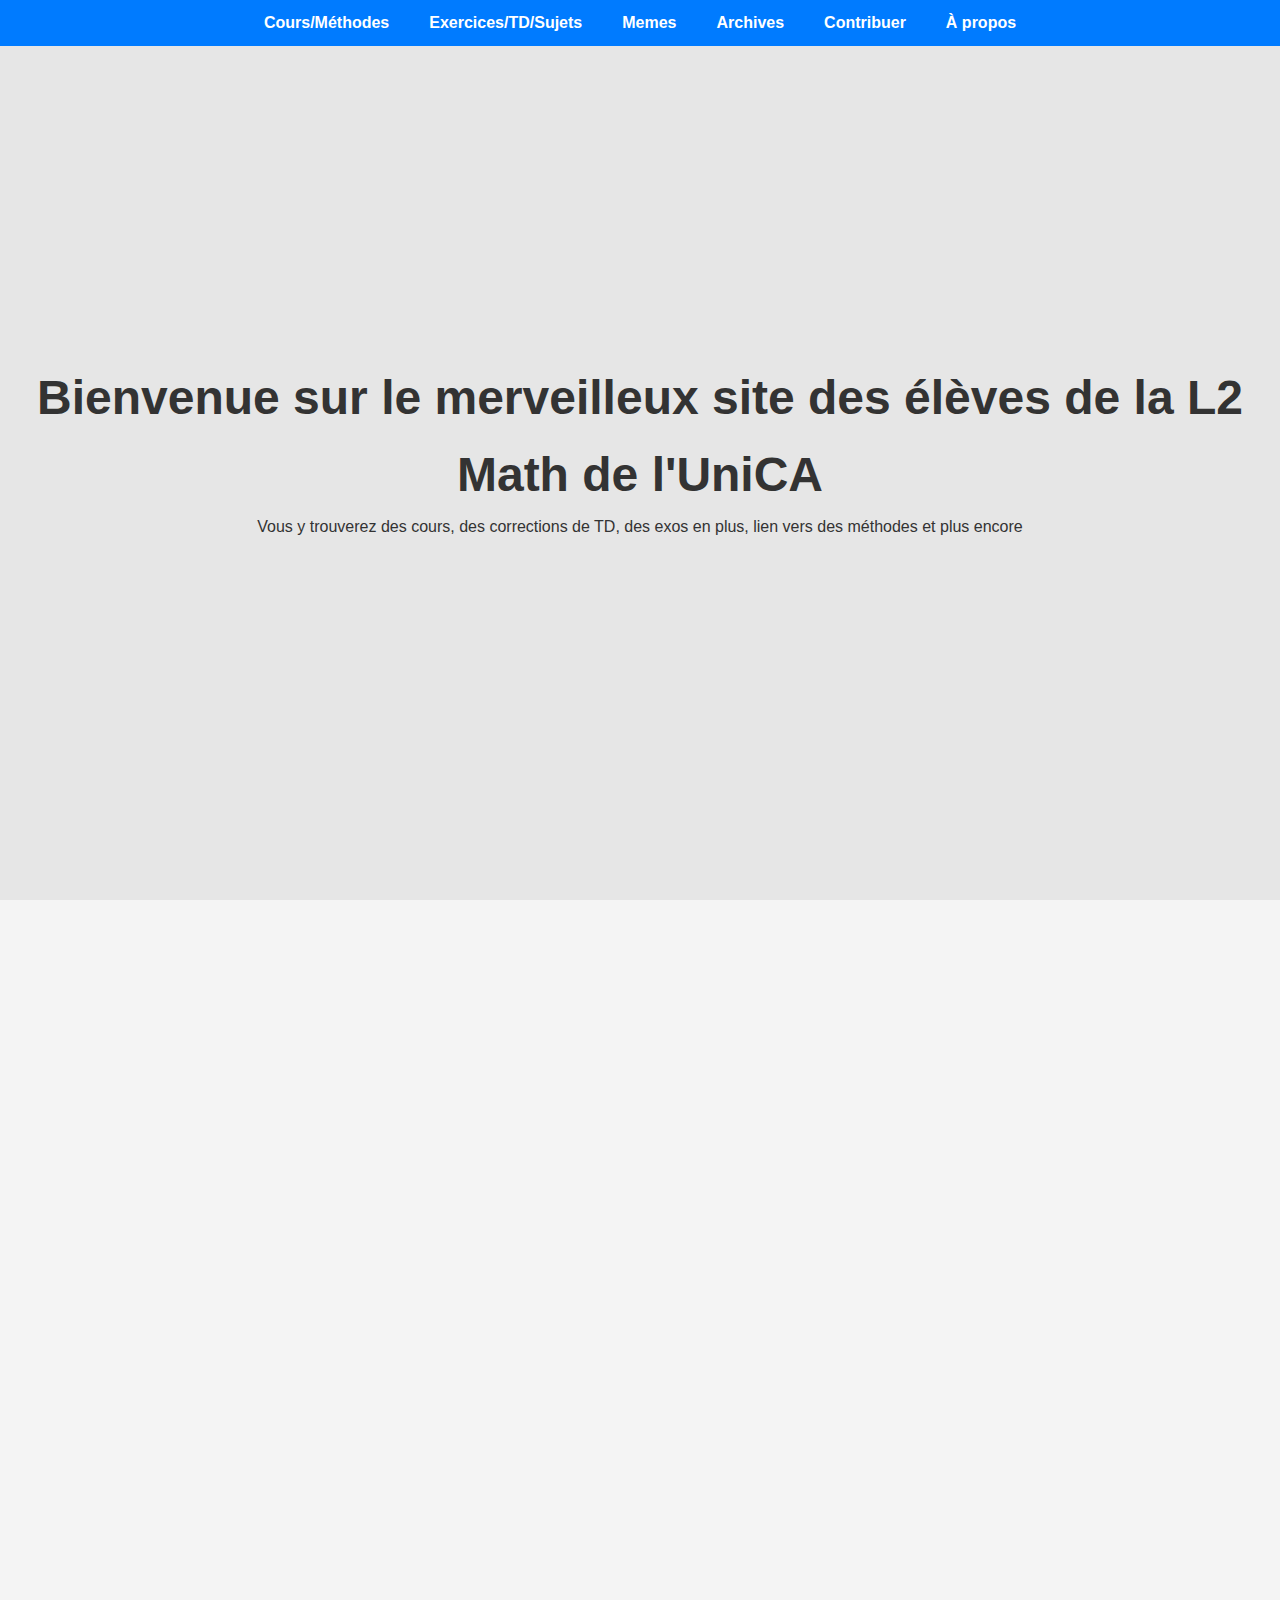
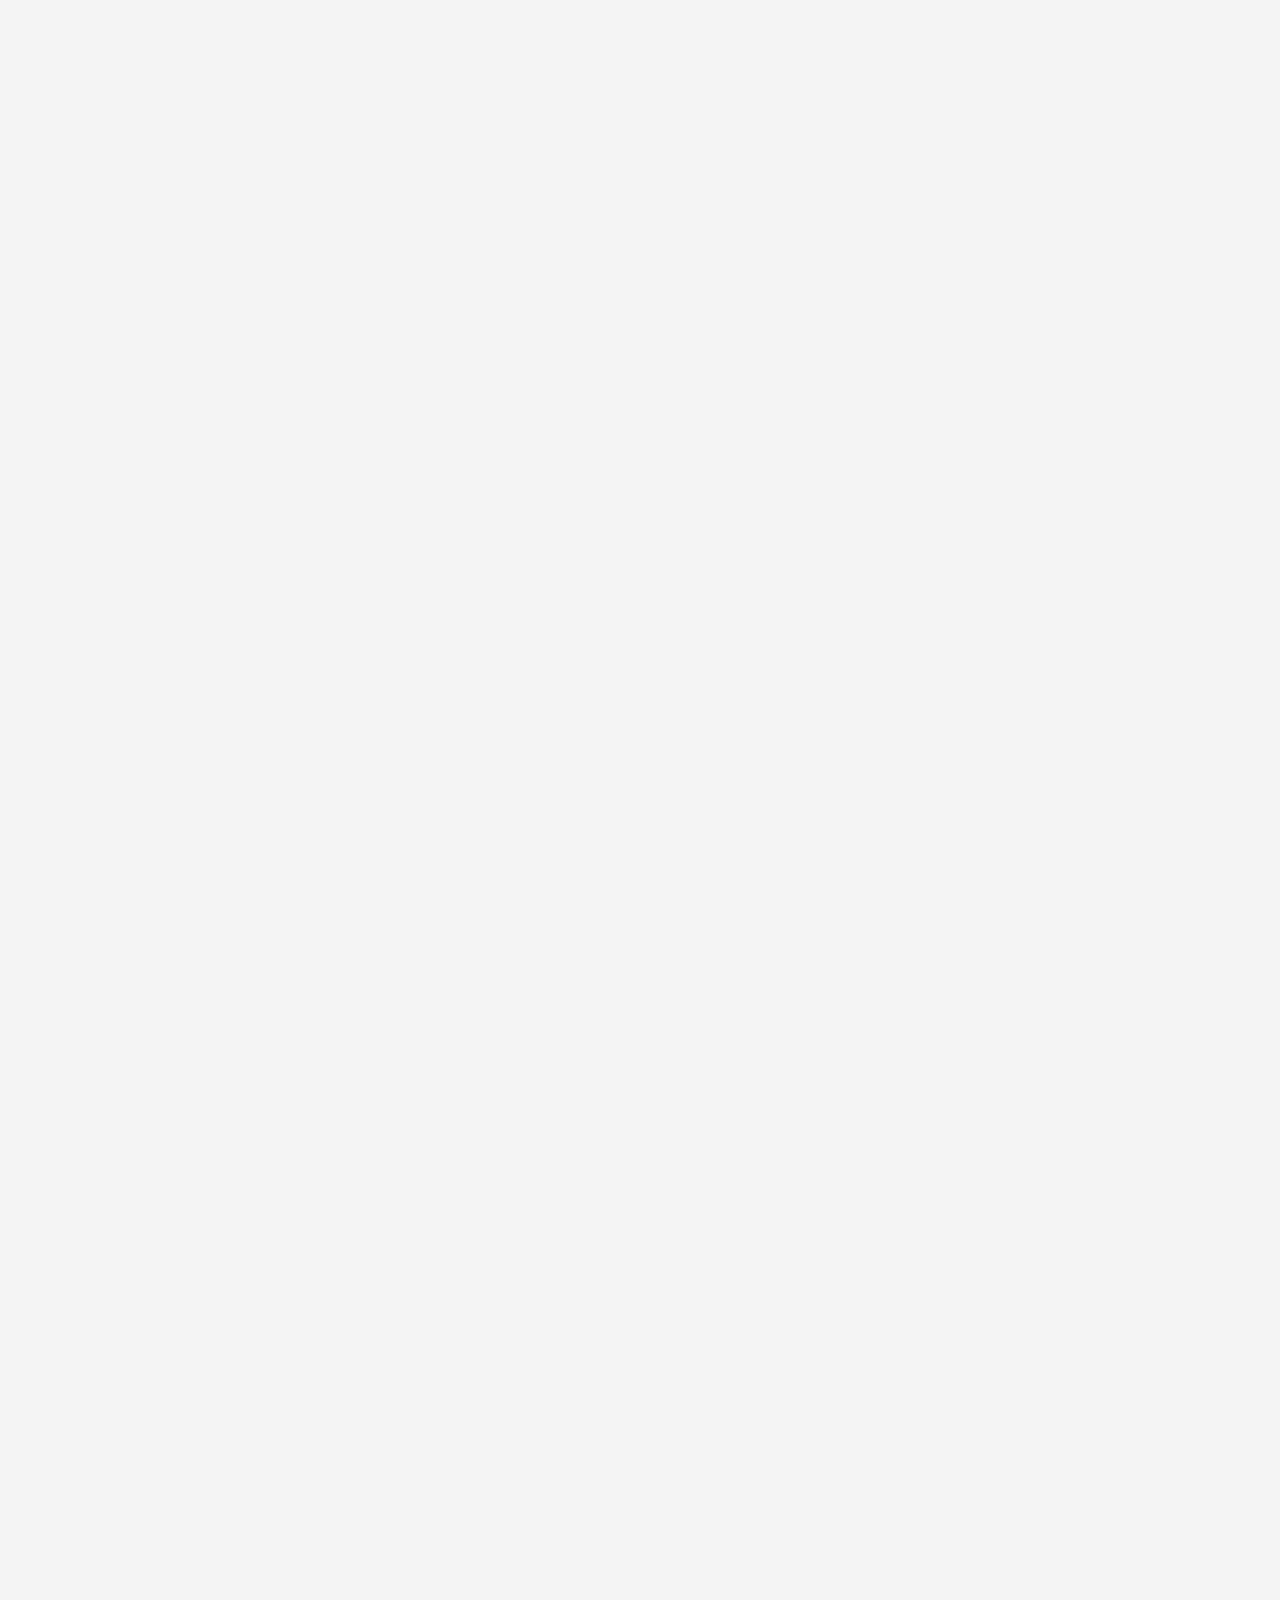
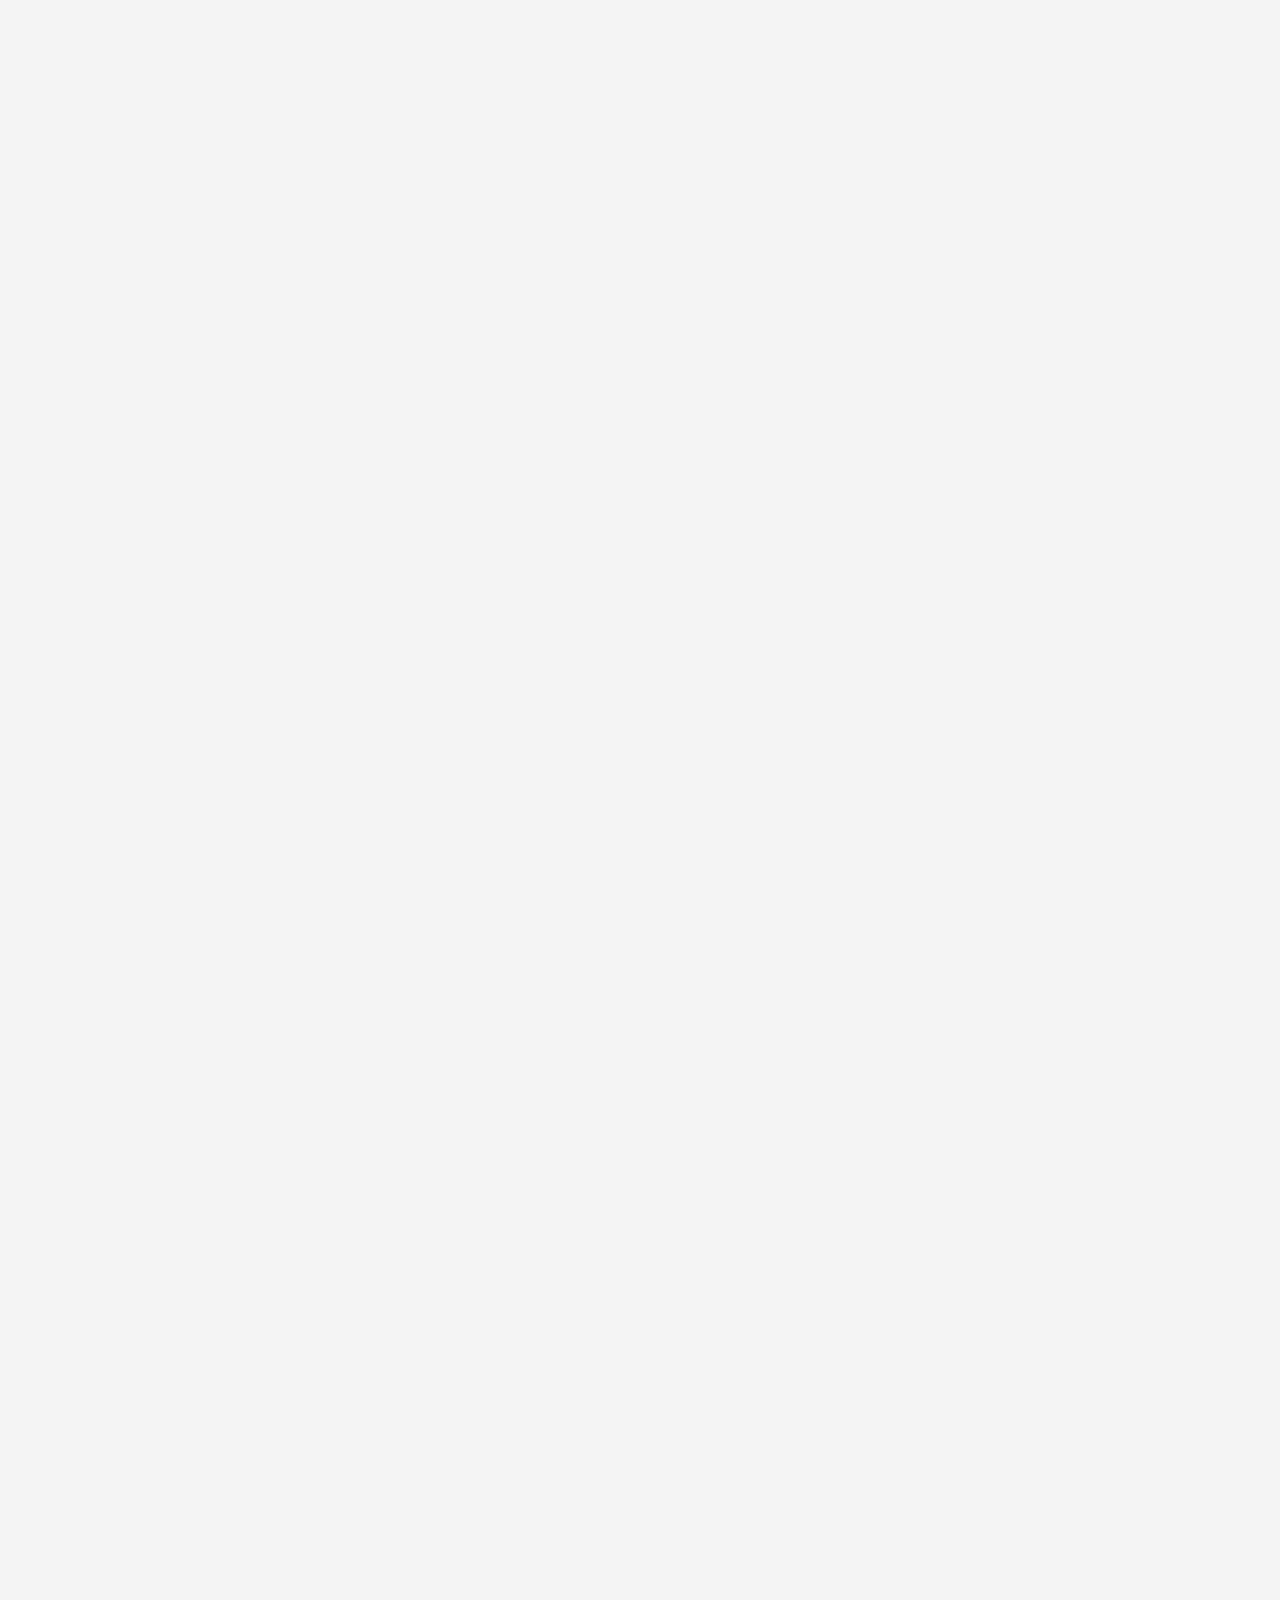
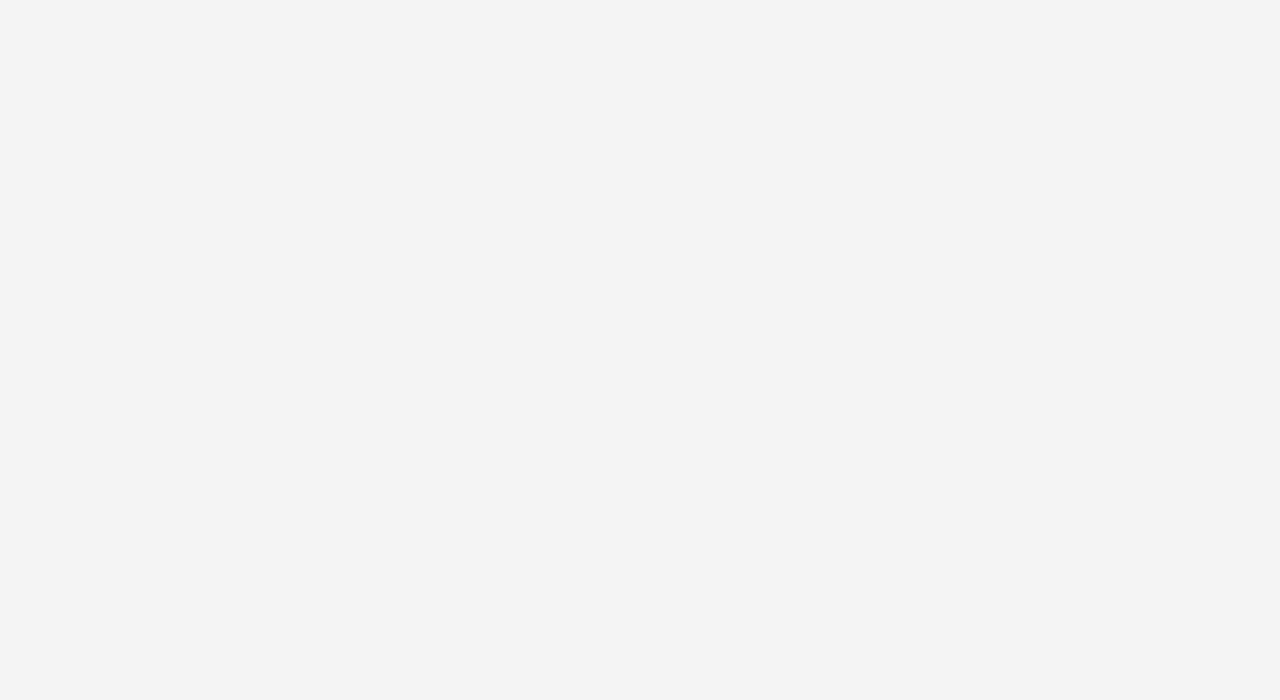
<file: index.html>
<!DOCTYPE html>
<html lang="fr">
<head>
    <meta charset="UTF-8">
    <meta name="viewport" content="width=device-width, initial-scale=1.0">
    <title>L2 Math</title>
    <link rel="stylesheet" href="css/styles.css">
</head>
<body>
    <header>
        <nav>
            <ul class="menu">
                <li><a href="#cours">Cours/Méthodes</a></li>
                <li><a href="#exercices">Exercices/TD/Sujets</a></li>
                <li><a href="#memes">Memes</a></li>
                <li><a href="html\archives.html" id="regular">Archives</a></li>
                <li><a href="#contribuer">Contribuer</a></li>
                <li><a href="#about">À propos</a></li>
            </ul>
        </nav>
    </header>

    <main>
        <section id="accueil" class="home-center">
            <h1>Bienvenue sur le merveilleux site des élèves de la L2 Math de l'UniCA</h1>
            <p>Vous y trouverez des cours, des corrections de TD, des exos en plus, lien vers des méthodes et plus encore</p>
        </section>

        <section id="cours" class="hidden-section">
            <h1>Cours/Méthodes</h1>
            <p>Vous pouvez trouver des cours et méthodes réécrits par des élèves ou des PDF combinés. Ils peuvent contenir des erreurs.
                si vous en trouvez (ou que vous voulez ajouter un cours), veuillez les signaler en suivant la procédure de l'onglet "Contribuer"
            </p>
            <div id="container-cours" class="container">
            </div>
        </section>

        <section id="exercices" class="hidden-section">
            <h1>Exercices/TD</h1>
            <p>Vous trouverez des corrigés de TD et des exos exotiques (du programme de prépa MP par exemple)</p>
        </section>

        <section id="memes" class="hidden-section">
            <h1>Memes</h1>
            <p>De quoi se détendre quand les notes de son partiel tendent vers 10 par valeurs inférieures</p>
        </section>

        <section id="contribuer" class="hidden-section">
            <h1>Contribuer</h1>
            <p>Vous voulez contribuer au site? Vous avez tapé un cours qui n'as pas de support? Vous avez la correction des TD?
                Vous avez repéré une erreur dans le cours ou dans le site(les rédacteurs du site ne savent faire que des maths et dictent
                le texte via ChatGPT)? Vous êtes au bon endroit. Veuillez trouver, ci-après, comment contribuer au site.
            </p>
            <a href="https://github.com/WOGYT/Site_L2_MATH_UCA">Comment Contribuer à ce projet</a>
        </section>

        <section id="about" class="hidden-section">
            <h1>À propos de nous</h1>
            <p>À l'époque des dinosaures, un site web fut créé (la preuve de l'existence du web il y a 
                10 millions d'années sera laissé en exercice au lecteur. ps: pensez à l'analyse synthèse) qui contient de quoi passer
            sereinement ses partiels de L2 math. En voici les vestiges (reste à prouver qu'il sont uniques)</p>
            <p>En cas de questions ou de problèmes, merci de me contacter par mail: gabriel.legout9@gmail.com</p>
        </section>
    </main>

    <script src="js/script.js"></script>
</body>
</html>
</file>
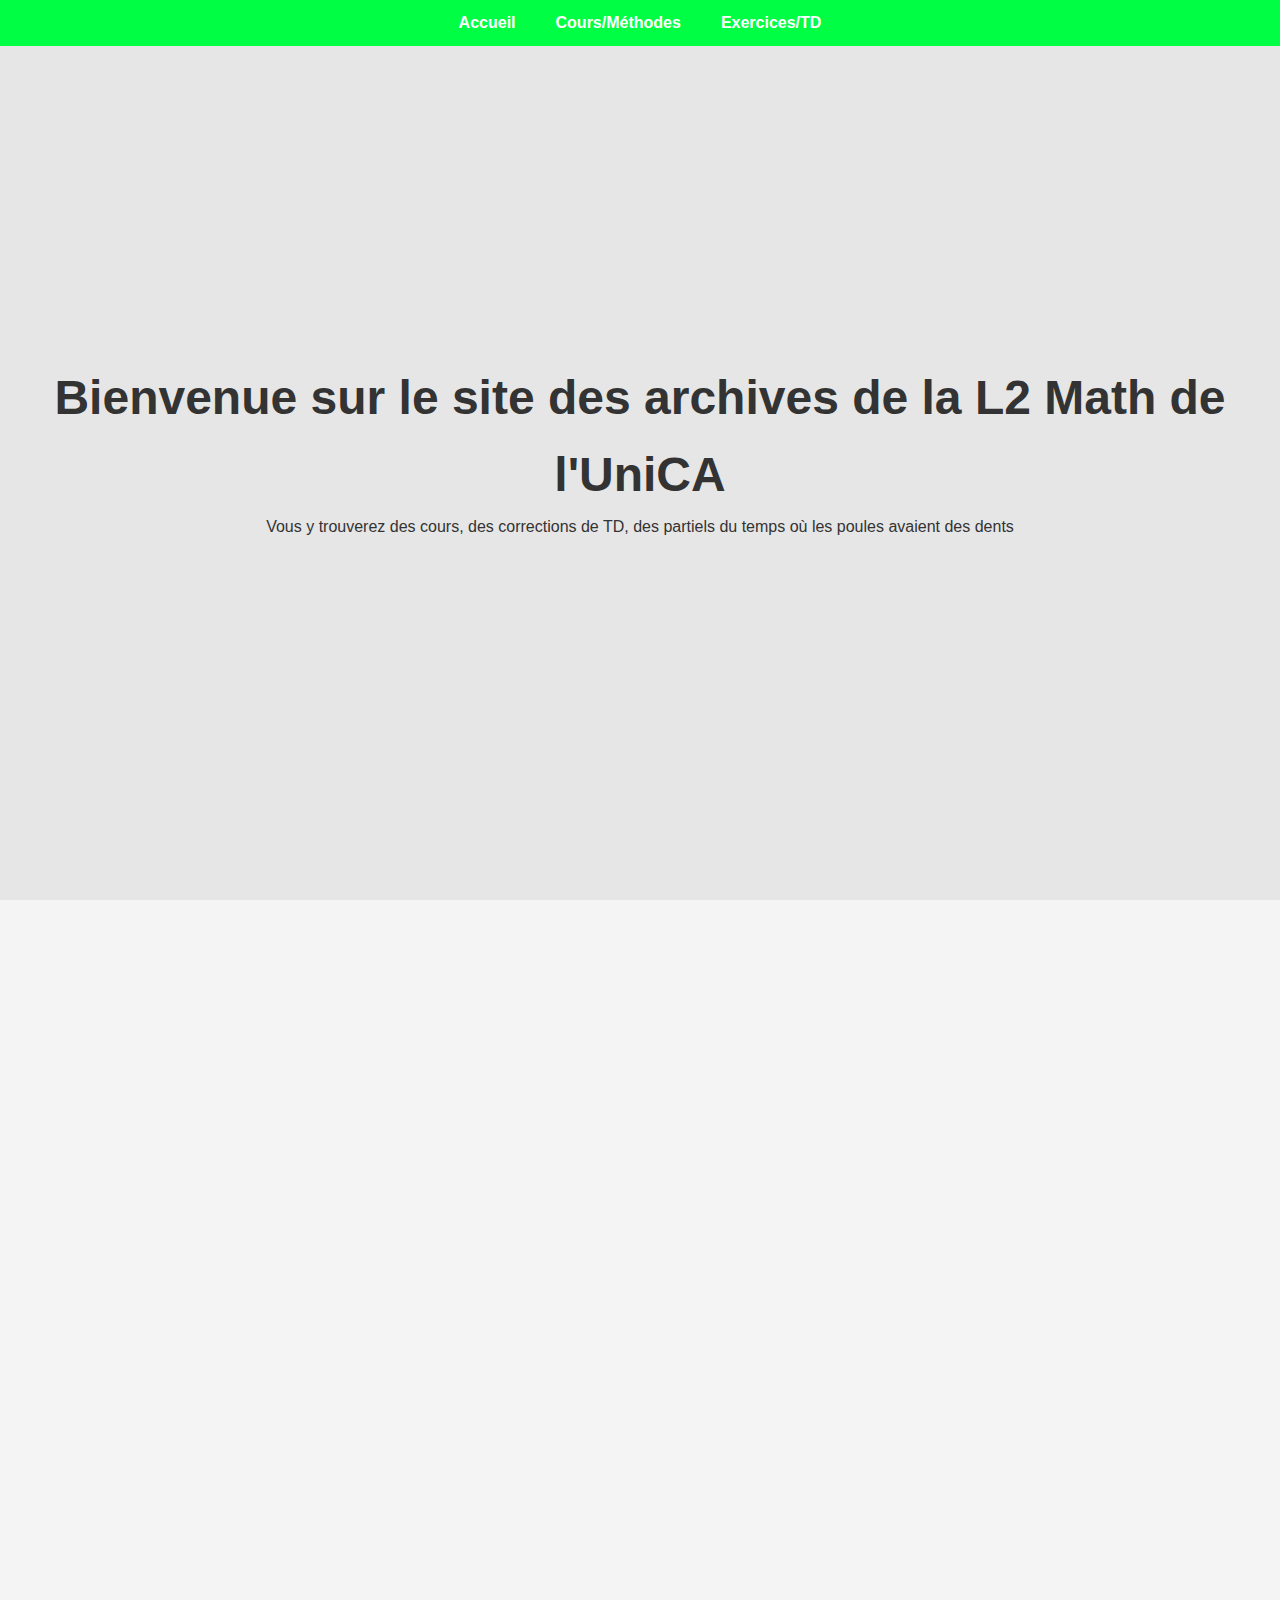
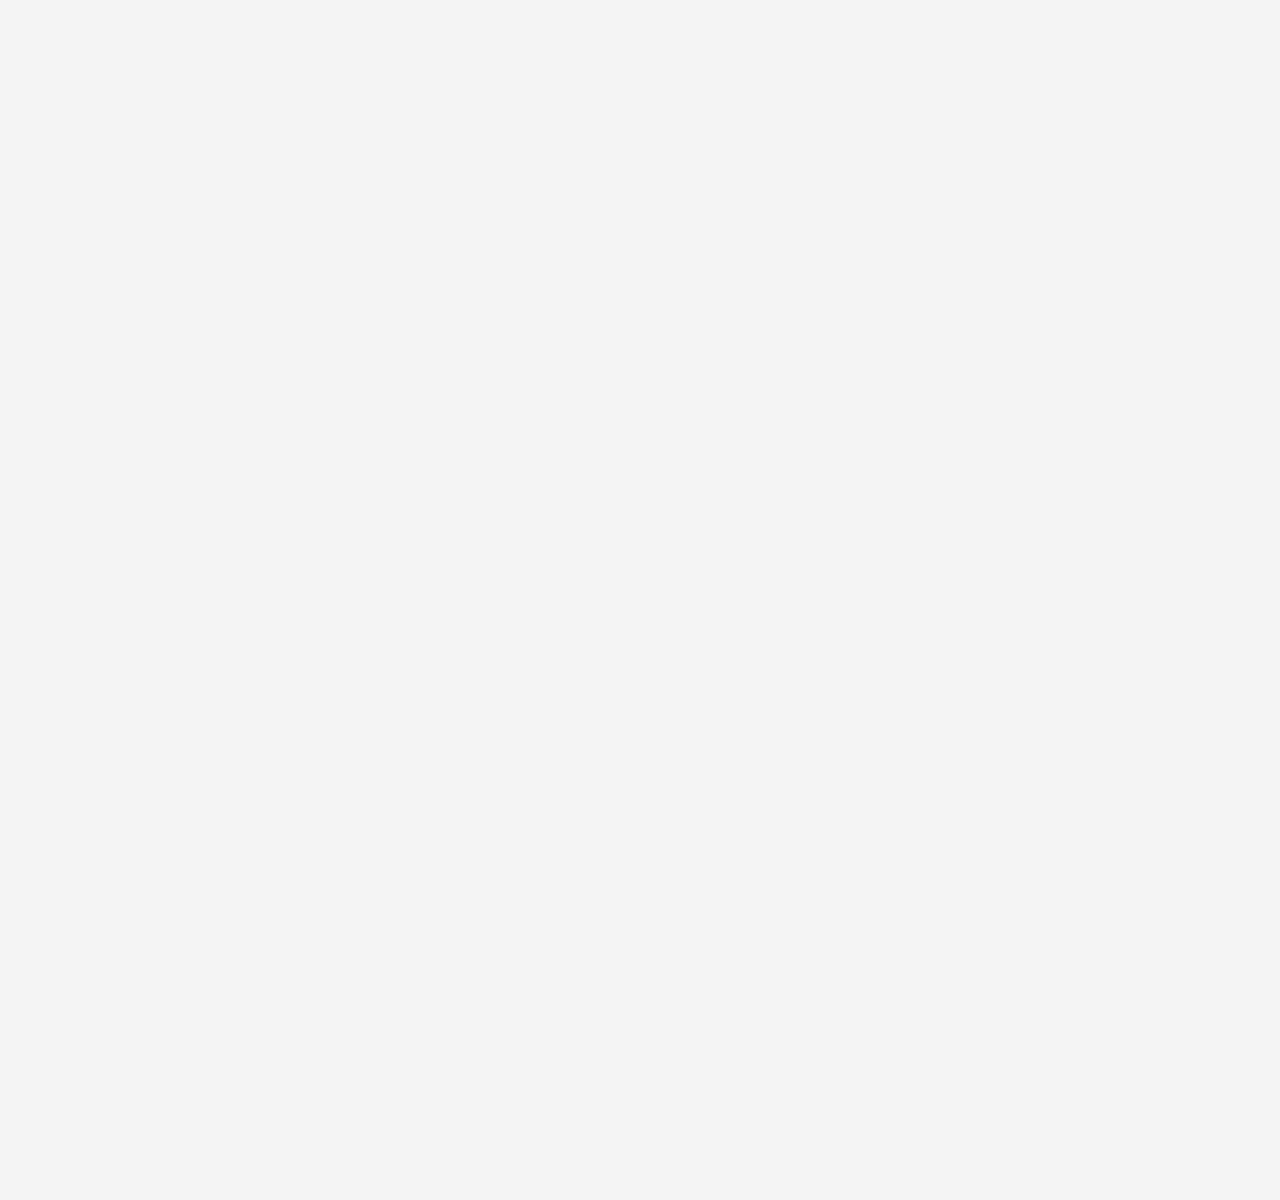
<file: html/archives.html>
<!DOCTYPE html>
<html lang="fr">
<head>
    <meta charset="UTF-8">
    <meta name="viewport" content="width=device-width, initial-scale=1.0">
    <title>L2 Math Ancien</title>
    <link rel="stylesheet" href="..\css\archives.css">
</head>
<body>
    <header>
        <nav>
            <ul class="menu">
                <li><a href="..\index.html" id="regular">Accueil</a></li>
                <li><a href="#cours">Cours/Méthodes</a></li>
                <li><a href="#exercices">Exercices/TD</a></li>
            </ul>
        </nav>
    </header>

    <main>
        <section id="accueil" class="home-center">
            <h1>Bienvenue sur le site des archives de la L2 Math de l'UniCA</h1>
            <p>Vous y trouverez des cours, des corrections de TD, des partiels du temps où les poules avaient des dents</p>
        </section>
        <section id="cours" class="hidden-section">
            <h1>Cours/Méthodes</h1>
            <p>Vous pouvez trouver des cours et méthodes réécrits par des élèves ou des PDF combinés. Ils peuvent contenir des erreurs.
                si vous en trouvez (ou que vous voulez ajouter un cours), veuillez les signaler en suivant la procédure de l'onglet "Contribuer"
                du site classique
            </p>
            <div id="container-cours" class="container">
            </div>
        </section>
        <section id="exercices" class="hidden-section">
            <h1>Exercices/TD/Sujets</h1>
            <p>Vous trouverez des corrigés de TD des années passées</p>
            <div id="container-exos" class="container">
            </div>
        </section>
    </main>

    <script src="..\js\archives.js"></script>
</body>
</html>
</file>
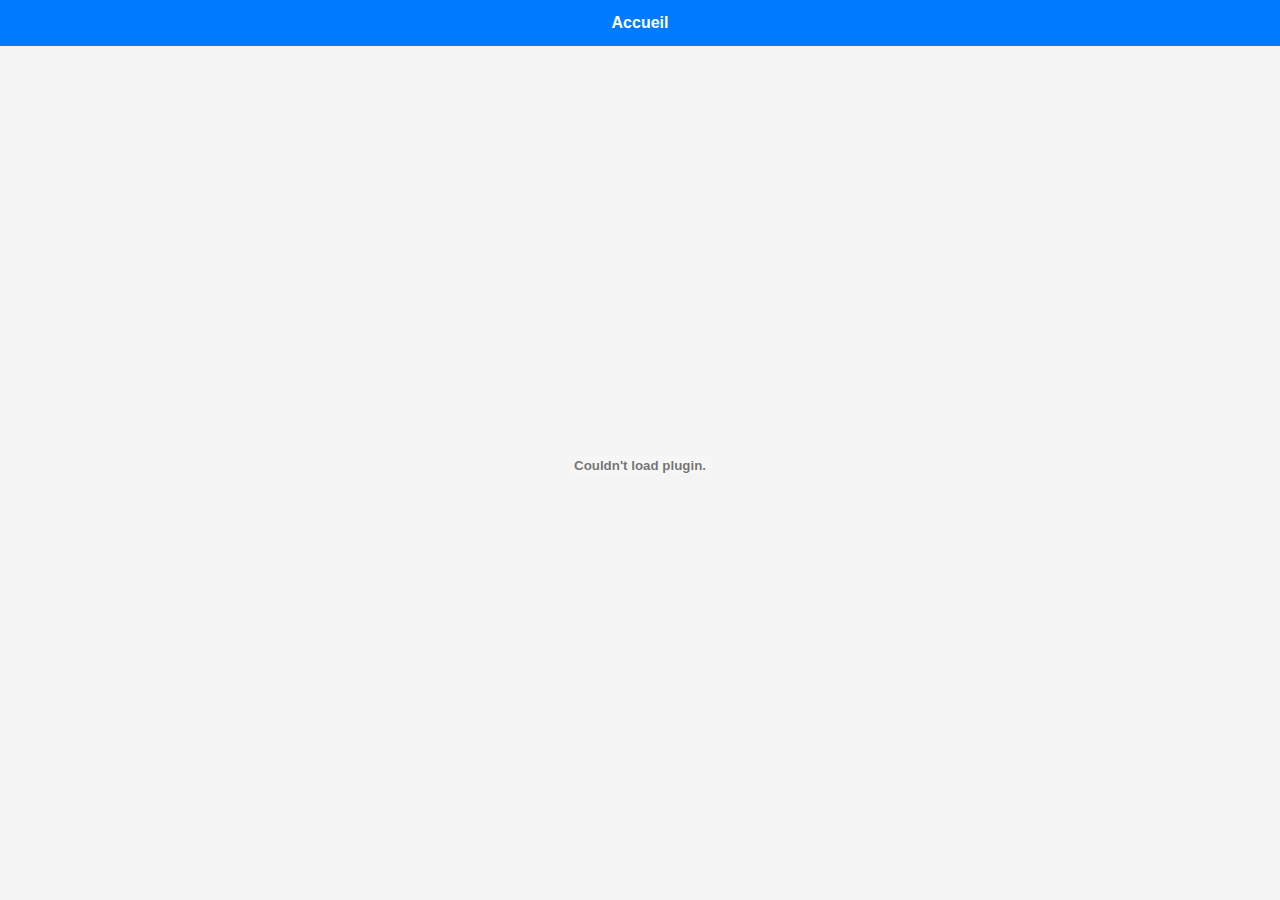
<file: html/pdf_show.html>
<!DOCTYPE html>
<html lang="fr">
<head>
    <meta charset="UTF-8">
    <meta name="viewport" content="width=device-width, initial-scale=1.0">
    <title>L2 Math</title>
    <link rel="stylesheet" href="..\css\styles.css">
</head>

<body>
    <header>
        <nav>
            <ul class="menu">
                <li><a href="..\index.html">Accueil</a></li>
            </ul>
        </nav>
    </header>

    <main>
        <div class="container-pdf" id="pdf-container">
        </div>
    </main>
    <script src="..\js\pdf_show.js"></script>
</body>
</html>
</file>
<file: css/styles.css>
* {
    margin: 0;
    padding: 0;
    box-sizing: border-box;
}

body {
    font-family: Arial, sans-serif;
    line-height: 1.6;
    background-color: #f4f4f4;
    color: #333;
}

header {
    background-color: #007BFF;
    padding: 10px;
    color: white;
    position: fixed;
    top: 0;
    width: 100%;
    z-index: 1000;
}

h1 {
    font-size: 3em;
}

nav {
    display: flex;
    justify-content: center;
}

.menu {
    list-style: none;
    display: flex;
    gap: 20px;
}

.menu li a {
    color: white;
    text-decoration: none;
    font-weight: bold;
    padding: 5px 10px;
    transition: color 0.3s;
}

.container-pdf {
    display: flex;
    width: 100vw; /* Largeur totale de la fenêtre */
    height: 100vh; 
    flex-direction: column;
    align-items: center;
    justify-content: center;
    padding-top: 30px;
    overflow: hidden;
}

a {
    list-style: none;
    text-decoration: none;
    font-weight: bold;
    padding: 5px 10px;
    transition: color 0.3s;
}

.menu li a:hover {
    color: #ffcc00;
}

a:hover {
    color: #ffcc00;
}

main {
    padding-top: 0px; /* Espace pour le menu fixe */
}

.box_text {
    display: flex;
    flex-direction: column;
    align-items: center;
    justify-content: center;
    text-align: center;
    position: relative;
}

.home-center {
    height: 100vh;
    display: flex;
    flex-direction: column;
    align-items: center;
    justify-content: center;
    text-align: center;
    background-color: #e6e6e6;
    padding: 20px;
    position: relative;
}

/* Styles pour masquer les sections en dehors de la vue */
.hidden-section {
    height: 100vh;
    padding: 40px;
    background-color: #ffffff;
    text-align: center;

    /* Décalage initial pour créer un effet de mouvement */
    opacity: 0; /* Rendre le contenu invisible */
    transform: translateY(100px); /* Décale chaque section de 100px vers le bas */
    transition: opacity 0.6s ease-out, transform 0.6s ease-out; /* Animation pour l'apparition */
}

.hidden-section.visible {
    opacity: 1; /* Rendre le contenu visible */
    transform: translateY(0); /* Ramener la section à sa position initiale */
}

.container {
    display: grid;
    grid-template-columns: repeat(auto-fit, minmax(200px, 1fr));
    gap: 20px; /* Espace entre les boxes */
    padding-top: 2%;
}

.box {
    background-color: #ffffff;
    border: 1px solid #ddd;
    border-radius: 8px;
    padding: 20px;
    box-shadow: 0 4px 8px rgba(0, 0, 0, 0.1);
    transition: transform 0.3s, box-shadow 0.3s;
    text-align: center;
}

.box:hover {
    transform: translateY(-5px);
    box-shadow: 0 8px 16px rgba(0, 0, 0, 0.2);
}

.box:active {
    transform: translateY(0);
    box-shadow: 0 4px 8px rgba(0, 0, 0, 0.1);
}

p2 {
    text-align: left;
}

.footer { 
    position: absolute; 
    bottom: 0; 
    left: 0; 
    z-index: 10;
}
</file>
